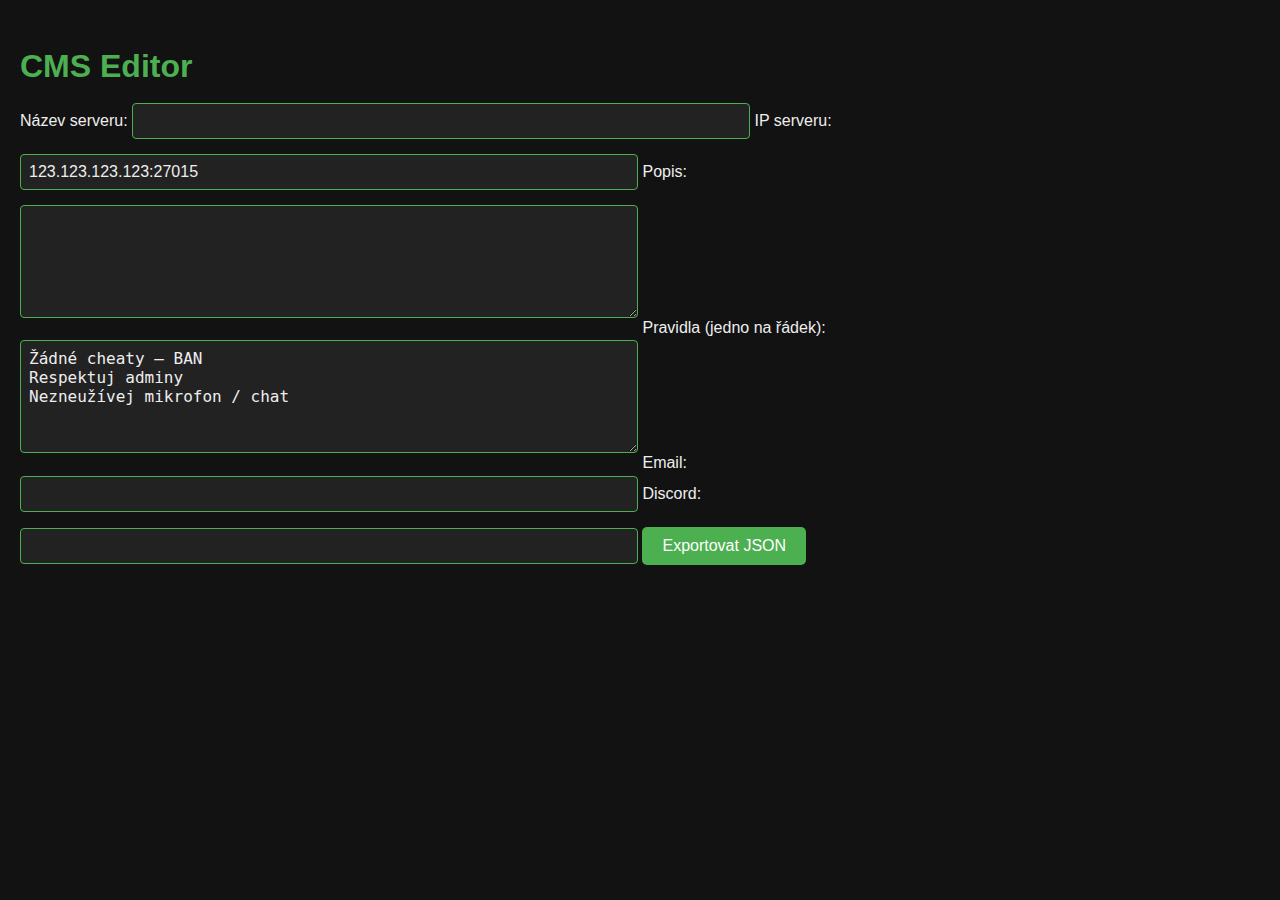
<file: cms.html>
<!DOCTYPE html>
<html lang="cs">
<head>
  <meta charset="UTF-8" />
  <meta name="viewport" content="width=device-width, initial-scale=1" />
  <title>CMS Editor - RandomGuy CS 1.6 Server</title>
  <link rel="stylesheet" href="style.css" />
</head>
<body>
  <h1>CMS Editor</h1>

  <label>
    Název serveru:
    <input type="text" id="serverNameInput" />
  </label>

  <label>
    IP serveru:
    <input type="text" id="ipInput" />
  </label>

  <label>
    Popis:
    <textarea id="descriptionInput" rows="5"></textarea>
  </label>

  <label>
    Pravidla (jedno na řádek):
    <textarea id="rulesInput" rows="5"></textarea>
  </label>

  <label>
    Email:
    <input type="text" id="emailInput" />
  </label>

  <label>
    Discord:
    <input type="text" id="discordInput" />
  </label>

  <button id="exportBtn">Exportovat JSON</button>

  <script>
    fetch('./data.json')
      .then(res => {
        if (!res.ok) throw new Error('Chyba při načítání data.json');
        return res.json();
      })
      .then(data => {
        document.getElementById('serverNameInput').value = data.serverName || '';
        document.getElementById('ipInput').value = data.ip || '';
        document.getElementById('descriptionInput').value = data.description || '';
        document.getElementById('rulesInput').value = (data.rules || []).join('\n');

        const contact = data.contact || {};
        document.getElementById('emailInput').value = contact.email || '';
        document.getElementById('discordInput').value = contact.discord || '';
      })
      .catch(() => {
        alert('Chyba při načítání dat.');
      });

    document.getElementById('exportBtn').onclick = () => {
      const data = {
        serverName: document.getElementById('serverNameInput').value,
        ip: document.getElementById('ipInput').value,
        description: document.getElementById('descriptionInput').value,
        rules: document.getElementById('rulesInput').value
          .split('\n')
          .map(line => line.trim())
          .filter(line => line !== ''),
        contact: {
          email: document.getElementById('emailInput').value,
          discord: document.getElementById('discordInput').value
        }
      };

      const blob = new Blob([JSON.stringify(data, null, 2)], { type: 'application/json' });
      const url = URL.createObjectURL(blob);
      const a = document.createElement('a');
      a.href = url;
      a.download = 'data.json';
      a.click();
      URL.revokeObjectURL(url);
    };
  </script>
</body>
</html>
</file>
<file: style.css>
body {
  font-family: 'Segoe UI', Tahoma, Geneva, Verdana, sans-serif;
  background-color: #121212;
  color: #eee;
  margin: 0;
  padding: 20px;
  line-height: 1.6;
}

header, footer {
  text-align: center;
  background-color: #1f1f1f;
  padding: 15px 10px;
  border-radius: 8px;
  margin-bottom: 25px;
  box-shadow: 0 0 10px #4caf50aa;
}

h1, h3 {
  color: #4caf50;
  margin-bottom: 10px;
}

p, ul {
  max-width: 600px;
  margin: 0 auto 20px auto;
}

ul {
  list-style: disc inside;
}

li {
  margin-bottom: 8px;
}

strong {
  color: #81c784;
}

a {
  color: #81c784;
  text-decoration: none;
}

a:hover {
  text-decoration: underline;
}

/* CMS form styles */
input, textarea {
  width: 100%;
  max-width: 600px;
  background-color: #222;
  border: 1px solid #4caf50;
  border-radius: 4px;
  padding: 8px;
  color: #eee;
  margin-bottom: 15px;
  font-size: 1rem;
}

button {
  background-color: #4caf50;
  border: none;
  color: white;
  padding: 10px 20px;
  border-radius: 5px;
  cursor: pointer;
  font-size: 1rem;
}

button:hover {
  background-color: #388e3c;
}
</file>
